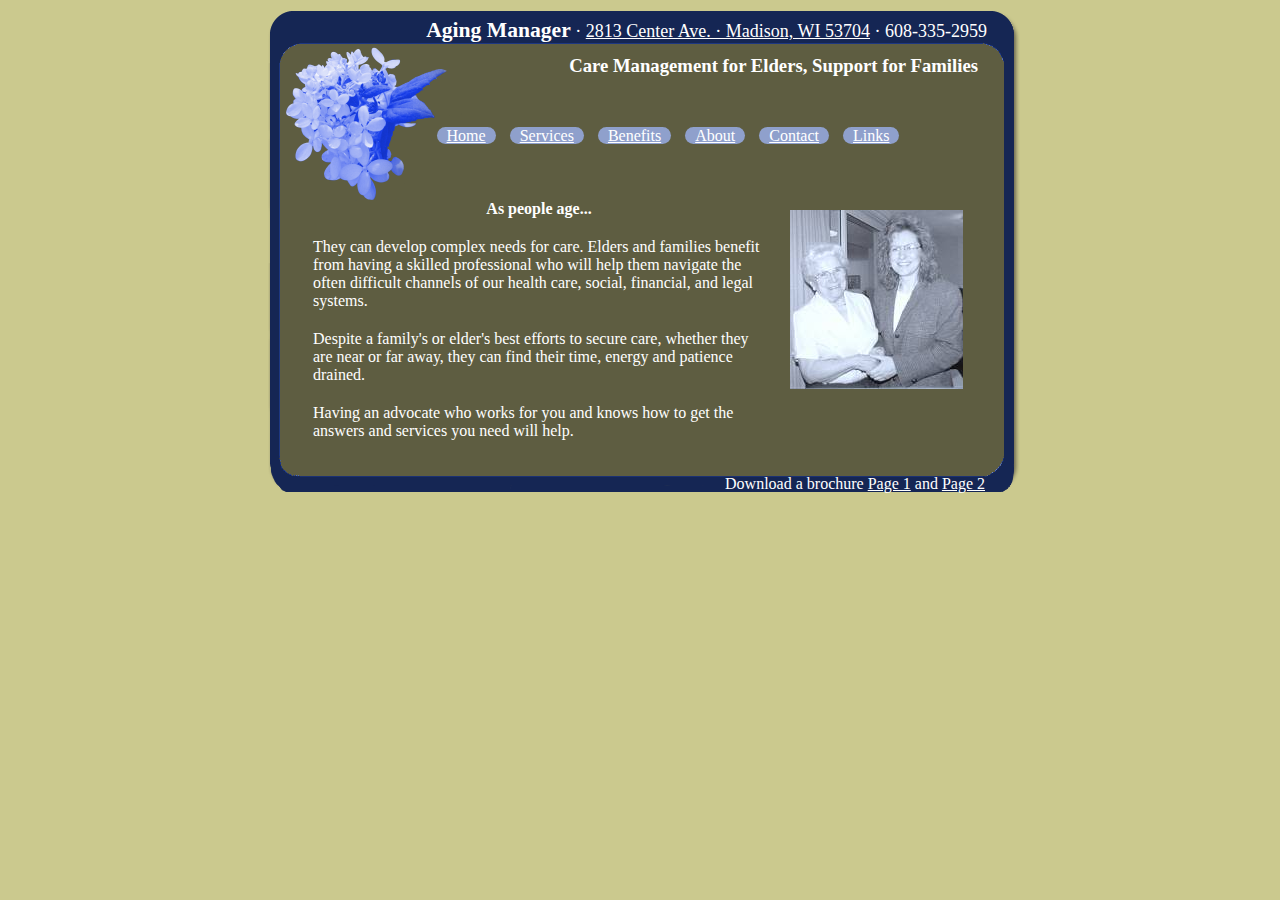
<file: index.html>
<?xml version="1.0" encoding="UTF-8"?>
<!DOCTYPE html PUBLIC "-//W3C//DTD XHTML 1.0 Strict//EN" "http://www.w3.org/TR/xhtml1/DTD/xhtml1-strict.dtd">
<html xmlns="http://www.w3.org/1999/xhtml" xml:lang="en" lang="en">
<head>
  <title>Aging Manager</title>
<!--for testing locally: file:///home/andrew/goodnough.github.com/-->
  <script src="/javascripts/prototype.js" type="text/javascript"></script>
  <script src="/javascripts/scriptaculous.js" type="text/javascript"></script>
  <script src="/javascripts/effects-divswapper.js" type="text/javascript"></script>
<script>
  (function(i,s,o,g,r,a,m){i['GoogleAnalyticsObject']=r;i[r]=i[r]||function(){
  (i[r].q=i[r].q||[]).push(arguments)},i[r].l=1*new Date();a=s.createElement(o),
  m=s.getElementsByTagName(o)[0];a.async=1;a.src=g;m.parentNode.insertBefore(a,m)
  })(window,document,'script','//www.google-analytics.com/analytics.js','ga');

  ga('create', 'UA-48767167-1', 'agingmanager.com');
  ga('send', 'pageview');

</script>
  <link rel="stylesheet" type="text/css" media="screen" href="/stylesheets/application.css" />
  <link rel="stylesheet" type="text/css" href="/stylesheets/chrome.css" />
  <link id="theme" rel="stylesheet" type="text/css" href="/stylesheets/theme.css" />
</head>
<body>
<div id="page">

<div class="v-chrome" style="width:100%">

<div id="flower" style="position: absolute; top: 40px; left: 20px;">
  <img src="images/hydroBlueLite.png" alt="Flower image"></img>
</div>

<h1 class="site-title"><span class="site-name">Aging Manager</span> &#x00B7; <a href="https://maps.google.com/maps?q=2813+center+ave,+madison,+wi&daddr=2813+Center+Ave,+Madison,+WI+53704&hnear=0x8806538b1644f6fb:0xbdacbb7b6dffdc96,2813+Center+Ave,+Madison,+WI+53704&gl=us&t=m&z=16">2813 Center Ave. &#x00B7; Madison, WI 53704</a> &#x00B7; 608-335-2959</h1>
<h3>Care Management for Elders, Support for Families</h3>

<div class="v-chrome-bd">

<div id="topnav">
  <a href="#" onclick="Effect.divSwap('home', 'content');" id="homeNav">Home</a>
  <a href="#" onclick="Effect.divSwap('services', 'content');" id="servicesNav">Services</a>
  <a href="#" onclick="Effect.divSwap('benefits', 'content');" id="benefitsNav">Benefits</a>
  <a href="#" onclick="Effect.divSwap('about', 'content');" id="aboutNav">About</a>
  <a href="#" onclick="Effect.divSwap('contact', 'content');" id="contactNav">Contact</a>
  <a href="#" onclick="Effect.divSwap('links', 'content');" id="linksNav">Links</a>
</div>

<div id="content">

<div id="home">
  <div class="para">
    <img id="shannon3" src="/images/shannon3.jpg" alt="shannon3"/>
    <!--img id="shannon3" src="/images/shannon3.jpg" width="173px" height="179px"/  also works -->
    <div class="page-title">As people age...</div>
  </div>
  <div class="para">
    They can develop complex needs for care.  Elders and families benefit from having a skilled professional who will help them navigate the often difficult channels of our health care, social, financial, and legal systems.
  </div>
  <div class="para">
    Despite a family's or elder's best efforts to secure care, whether they are near or far away, they can find their time, energy and patience drained.
  </div>
  <div class="para">
    Having an advocate who works for you and knows how to get the answers and services you need will help.
  </div>
</div>

<div id="services" style="display:none;">
  <div class="para">
    <div class="page-title">Services...</div>
  </div>
  <div>
    <ul>
      <li>Assessment and screening to determine service needs</li>
      <li>Care plan development</li>
      <li>Links to resources</li>
      <li>Monitoring</li>
      <li>Consultation</li>
      <li>Counseling</li>
      <li>Home visits</li>
      <li>Transportation arrangements</li>
      <li>Attendance at medical appointments with elder</li>
      <li>Arrangement of home health, medical equipment, physical and other therapies</li>
      <li>Information and referrals to appropriate services</li>
      <li>Assistance with placement options; including retirement, assisted living and skilled nursing homes</li>
      <li>Assistance with admissions for out-of-home placements</li>
      <li>Ongoing management while placed out-of-home</li>
      <li>Education about long-term care issues including dementia, substance abuse and mental health problems</li>
    </ul>
  </div>
</div>

<div id="benefits" style="display:none;">
  <div class="para">
    <div class="page-title">Together we can...</div>
  </div>
  <ul>
    <li>Reduce stress for the elder and their family</li>
    <li>Increase safety and bolster independence for the elder</li>
    <li>Support and advocate for all parties</li>
    <li>Deliver elder sensitive services</li>
    <li>Communicate the elder's needs to the appropriate professionals</li>
    <li>Give elders a say in their care</li>
    <li>Provide family members with the information they need</li>
  </ul>
</div>

<div id="about" style="display:none;">
  <div class="para">
    <div class="page-title">Shannon Wall, MSSW CAPSW</div>
  </div>
  <div class="para">
    <img id="shannon" src="/images/shannon.jpg" alt="shannon"/>
    Shannon graduated from UW-Madison with a bachelor's degree in 1986 and a Master of Science
    in Social Work (MSSW) in 1993.  She has over 20 years of experience in multiple clinical settings
    that serve the elderly; including hospice, home health, hospital, independent living, community
    based residential and skilled nursing facilities.  She is also an experienced geriatric care
    manager.
  </div>
  <div class="para">
    Shannon is known as a compassionate, dedicated advocate for her clients and has been awarded
    for her work.  She has lectured on numerous topics related to aging and caregiver dynamics.  She
    is a member of the National Association of Social Workers and the Dane County Committee on Aging.
  </div>
  <div style="padding-bottom: 25px;"></div>
</div>

<div id="contact" style="display:none; width:100%;">

<a id="foxyform_embed_link_442375" href="http://www.foxyform.com/">foxyform</a>
<script type="text/javascript">
(function(d, t){
   var g = d.createElement(t),
       s = d.getElementsByTagName(t)[0];
   g.src = "http://www.foxyform.com/js.php?id=442375&sec_hash=33a73a4d4a6&width=350px";
   s.parentNode.insertBefore(g, s);
}(document, "script"));
</script>

</div>

<div id="links" style="display:none;">
  <div class="para">
    <div class="page-title">Shannon was profiled in the Wisconsin State Journal:</div>
  </div>
  <div class="para">
    <blockquote>
      <p>
        In the fall of 2001, John Reagan grew increasingly anxious about his elderly parents, who had lived in their
        house at 1838 Jenifer St. since 1959. "Dad was diagnosed with Alzheimer's and my mom was unable to get up
        and down stairs, and we had a concern about her falling," Reagan said.  Reagan, 44, was their only son. He lived
        170 miles north in Eau Claire, which meant he couldn't just run over to Jenifer Street if his mother, Florence,
        and father, Joe, needed help.  "We knew something had to be done, but we had no idea what to do," he said.
     </p>
     <p>
       <a href="when_offspring_cant_tend_to_elderly_parents.html">Read More...</a>
     </p>
   </blockquote>
  </div>
</div>

</div> <!-- end content -->

</div> <!-- end v-chrome-bd -->

  <div class="footer-title">Download a brochure <a href="Brochure%20Page%201.pdf">Page 1</a> and <a href="Brochure%20Page%202.pdf">Page 2</a></div>

  <div class="bgnd" style="opacity:.97;filter:alpha(opacity=97);">
      <!--up         --><span class="uw"></span><span class="ue"></span>
      <!--in-between --><span class="iw"></span><span class="ie"></span>
      <!--bottom     --><span class="bw"></span><span class="be"></span>
  </div>

</div> <!-- end v-chrome -->


</div>

</body>
</html>
</file>
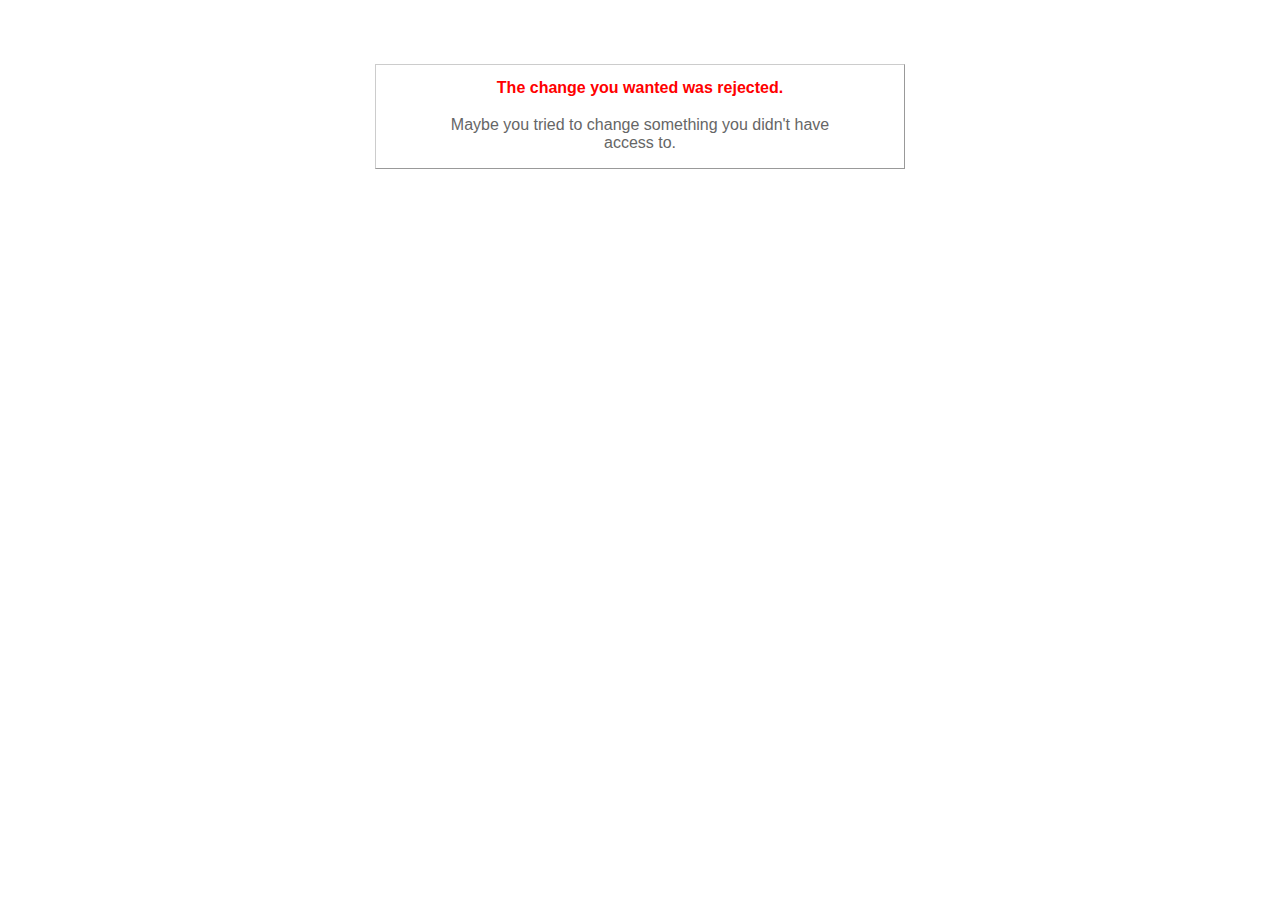
<file: 422.html>
<!DOCTYPE html PUBLIC "-//W3C//DTD XHTML 1.0 Transitional//EN"
       "http://www.w3.org/TR/xhtml1/DTD/xhtml1-transitional.dtd">

<html xmlns="http://www.w3.org/1999/xhtml" xml:lang="en" lang="en">

<head>
  <meta http-equiv="content-type" content="text/html; charset=UTF-8" />
  <title>The change you wanted was rejected (422)</title>
	<style type="text/css">
		body { background-color: #fff; color: #666; text-align: center; font-family: arial, sans-serif; }
		div.dialog {
			width: 25em;
			padding: 0 4em;
			margin: 4em auto 0 auto;
			border: 1px solid #ccc;
			border-right-color: #999;
			border-bottom-color: #999;
		}
		h1 { font-size: 100%; color: #f00; line-height: 1.5em; }
	</style>
</head>

<body>
  <!-- This file lives in public/422.html -->
  <div class="dialog">
    <h1>The change you wanted was rejected.</h1>
    <p>Maybe you tried to change something you didn't have access to.</p>
  </div>
</body>
</html>
</file>
<file: stylesheets/application.css>
* {
  font-family: Georgia, 'Times New Roman', serif;
}

h1.site-title
{
  font-size: large;
  font-weight: normal;
  float: right;
  margin-top: 15px;
  margin-right: 36px;
  width: 90%;
  text-align: right;
  color: white;
}

h1 > span[class=site-name]
{
  font-weight: bold;
  font-size: larger;
}

h3
{
  float: right;
  text-align: right;
  margin-top: 0px;
  margin-right: 45px;
  margin-bottom: 20px;
}

body
{
  margin: 0px;
  padding: 0px;
  text-align: center;
  background: #cbc98e 0 60px repeat-x;
  text-align: center;
  color: white;
}

#topnav
{
  clear: both;
  text-align: center;
  padding: 30px 25px 25px 75px;
}

a
{
  color: white;
}

a:hover, #topnav > a:hover
{
  background-color: #2144AC;
}

#topnav > a
{
  margin: 5px;
  padding: 5px;
  background-color: #8FA0CC;
  border-radius: 10px;
  padding: 0 10px;
}

#page
{
  width: 90%;
  max-width: 760px;
  min-width: 100px;
  margin: auto;
  text-align: left;
}

#content
{
  padding: 10px 10px 30px 10px;
  color: white;
}

/* this rule mimics a html paragraph tag but gets around the blinddown/up hiccup */
.para
{
  margin-top: 20px;
}

#shannon
{
  float: left;
  background: url('/images/shannon.jpg');
  width: 202px;
  height: 271px;
  margin: 10px 25px 25px 10px;
}

#shannon3
{
  float: right;
  background: url('/images/shannon3.jpg');
  width: 173px;
  height: 179px;
  margin: 10px 10px 25px 25px;
}

.page-title
{
  text-align: center;
  font-weight: bold;
}

.footer-title
{
  font-size: medium;
  font-weight: normal;
  margin-top: -15px;
  width: 95%;
  text-align: right;
  color: white;
}
</file>
<file: stylesheets/chrome.css>
.v-chrome
{
  position: relative;
  z-index: 2;
  margin: 3px;
}

.v-chrome-bd
{
  padding: 12px;
}

.v-chrome .bgnd
{
  position: absolute;
  z-index: -1;
  top: 0;
  left: 0;
  right: 0;
  bottom: 0;
}

.v-chrome .bgnd *
{
  position: absolute;
  overflow: hidden;
  background-repeat: no-repeat;
}

.v-chrome .bgnd span[class=uw]
{
  left: 0;
  top: 0;
  right: 40px;
  height: 60px;
}

.v-chrome .bgnd span[class=ue]
{
  top: 0;
  right: 0;
  height: 60px;
  width: 40px;
  background-position: -960px 0;
}

.v-chrome .bgnd span[class=iw]
{
  left: 0;
  top: 60px;
  right: 40px;
  bottom: 40px;
  background-repeat: repeat-y;
  background-position: -1000px 0;
}

.v-chrome .bgnd span[class=ie]
{
  top: 60px;
  right: 0px;
  width: 40px;
  bottom: 40px;
  background-repeat: repeat-y;
  background-position: 100% 0;
}

.v-chrome .bgnd span[class=bw]
{
  left: 0;
  bottom: 0;
  right: 40px;
  height: 40px;
  background-position: 0 100%;
}

.v-chrome .bgnd span[class=be]
{
  height: 40px;
  bottom: 0;
  right: 0;
  width: 40px;
  background-position: -960px 100%;
}
</file>
<file: stylesheets/theme.css>
.v-chrome-bd
{
  color: #222;
  padding: 50px 40px 20px 40px;
}

.v-chrome .bgnd *
{
  background-image: url(../images/darktan_dialog.png);
}

.v-chrome .bgnd span[class=iw]
{
  bottom: 60px;
}

.v-chrome .bgnd span[class=ie]
{
  bottom: 60px;
}

.v-chrome .bgnd span[class=bw]
{
  right: 100px;
  height: 60px;
}

.v-chrome .bgnd span[class=be]
{
  width: 100px;
  height: 60px;
  background-position: -900px 100%;
}
</file>
